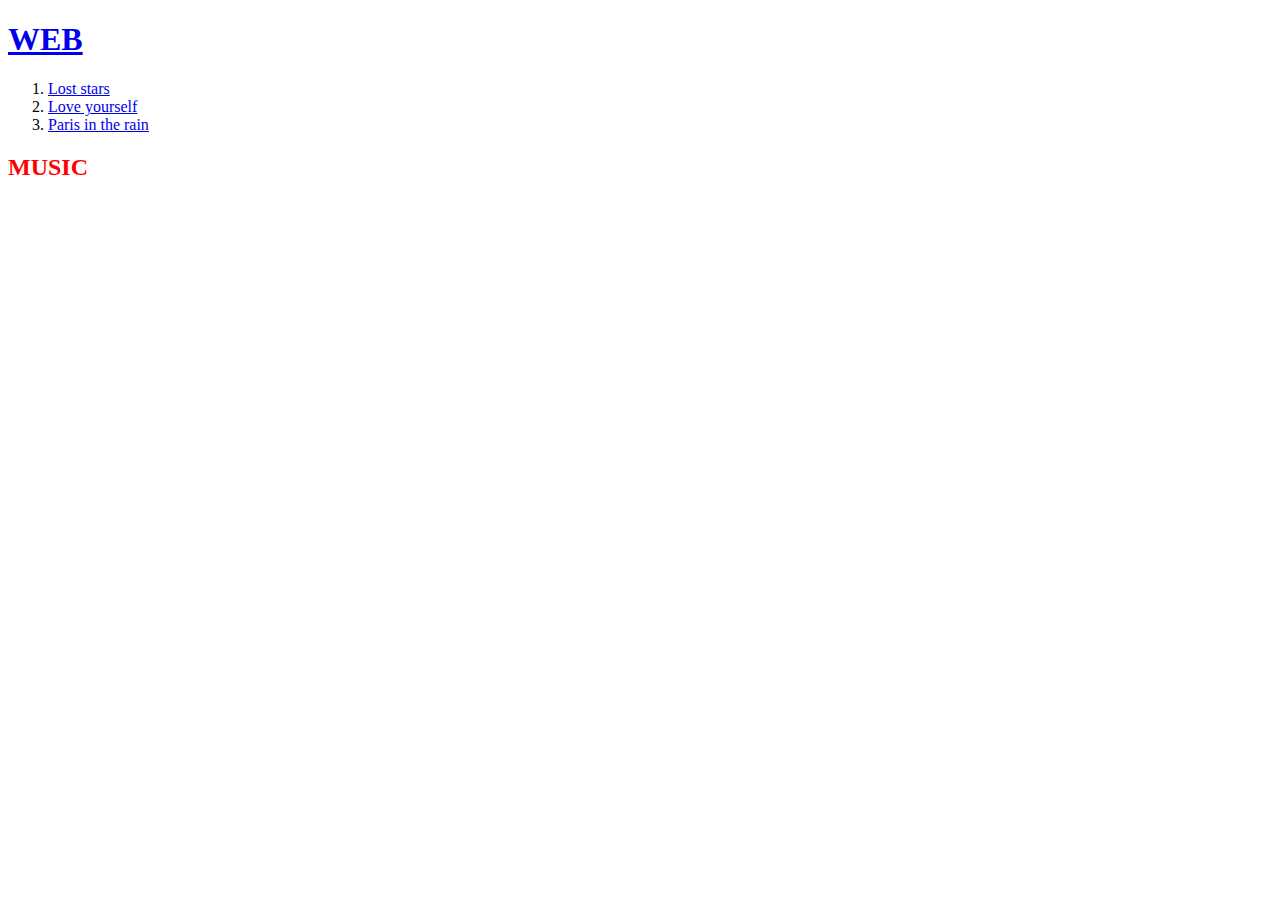
<file: index.html>
<!doctype html>
<html>
<head>
<title>MUSIC-3</title>
<meta charset="utf-8">
</head>
<body>
  <h1><a href="index.html">WEB</a></h1>
<ol>
  <li><a href="1-HTML.html">Lost stars</a></li>
  <li><a href="2-CSS.html">Love yourself</a></li>
  <li><a href="3-JavaScript.html">Paris in the rain</a></li>
</ol>
<H2><font color="red">MUSIC</font></h2>
</body>
</html>
</file>
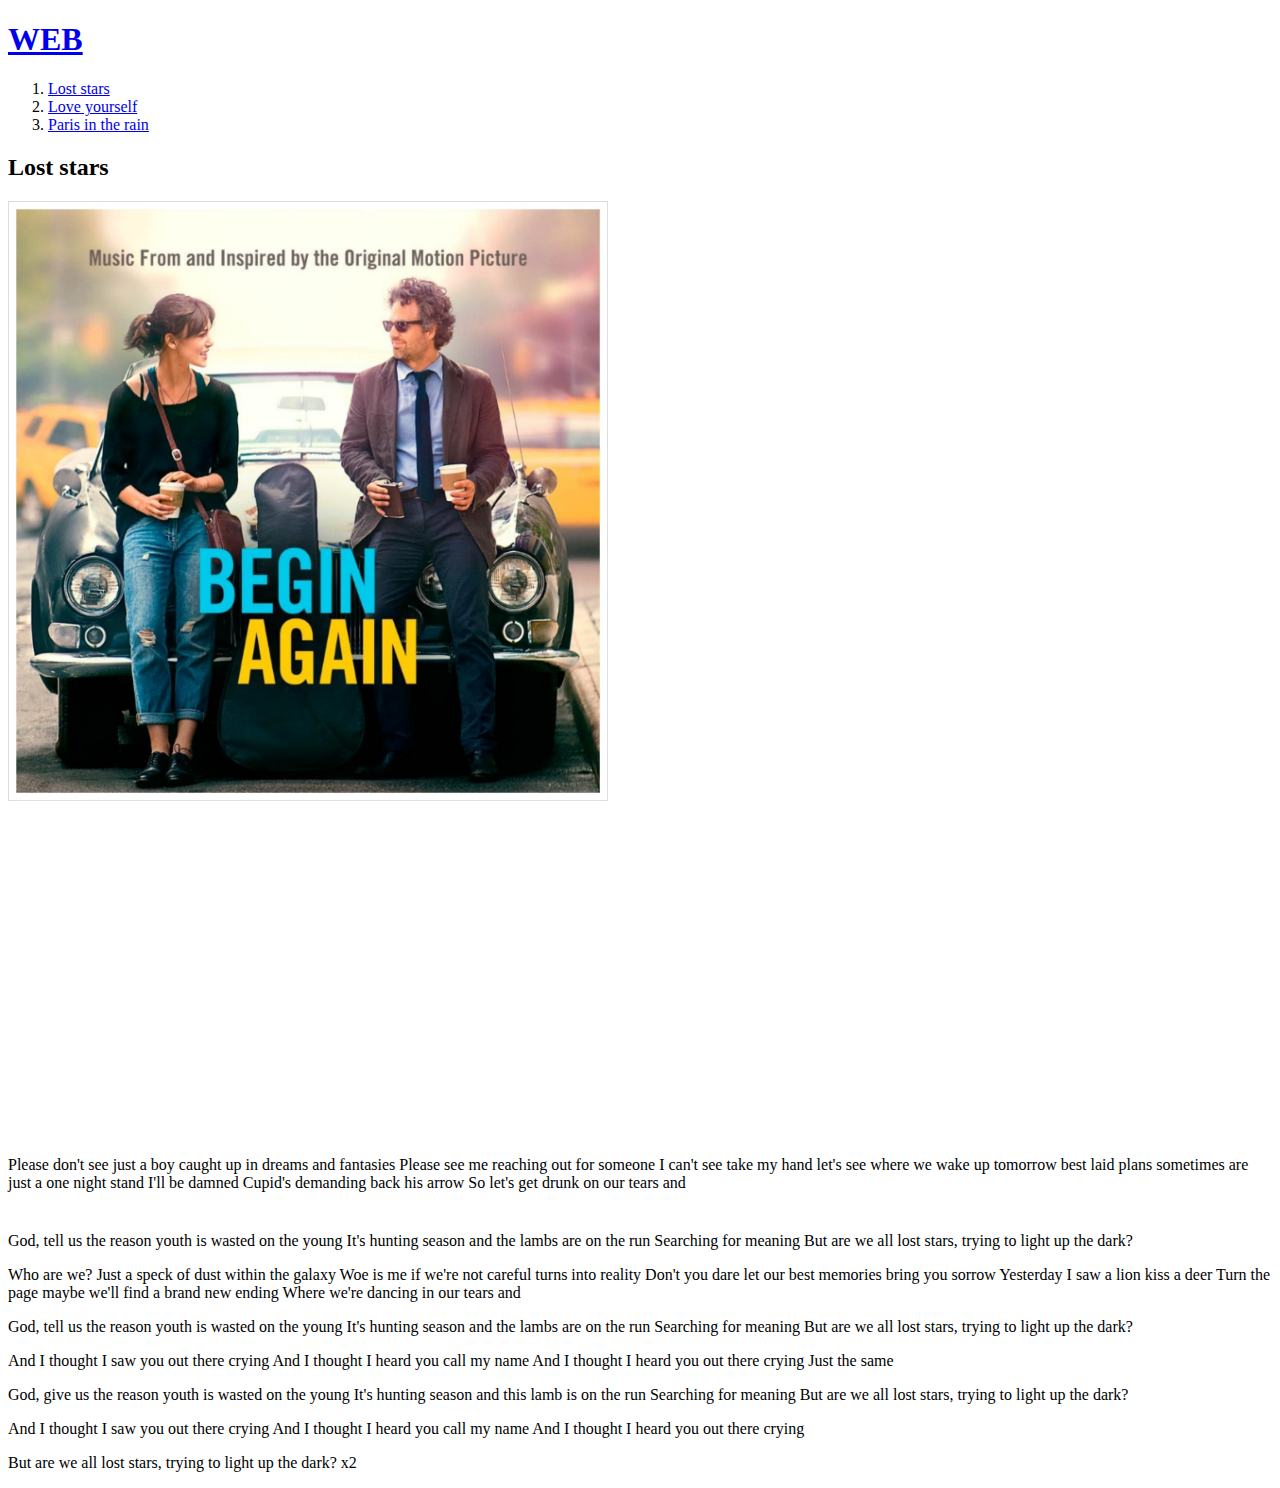
<file: 1-HTML.html>
<!doctype html>
<html>
<head>
<title>MUSIC-Lost stars</title>
<meta charset="utf-8">
</head>
<body>
  <h1><a href="index.html">WEB</a></h1>
<ol>
<li><a href="1-HTML.html">Lost stars</a></li>
<li><a href="2-CSS.html">Love yourself</a></li>
<li><a href="3-JavaScript.html">Paris in the rain</a></li>
</ol>
<H2>Lost stars</h2>
<p><img src="lost.jfif" width="600"></p>
<p><iframe width="560" height="315" src="https://www.youtube.com/embed/sbRtOFPyR10" frameborder="0" allow="accelerometer; autoplay; encrypted-media; gyroscope; picture-in-picture" allowfullscreen></iframe>
</p>
<p>Please don't see just a boy caught up in dreams and fantasies
Please see me reaching out for someone I can't see
take my hand let's see where we wake up tomorrow
best laid plans sometimes are just a one night stand
I'll be damned Cupid's demanding back his arrow
So let's get drunk on our tears and</p>
<p style="margin-top:40px;">God, tell us the reason youth is wasted on the young
It's hunting season and the lambs are on the run
Searching for meaning
But are we all lost stars, trying to light up the dark?
</p><p>Who are we? Just a speck of dust within the galaxy
Woe is me if we're not careful turns into reality
Don't you dare let our best memories bring you sorrow
Yesterday I saw a lion kiss a deer
Turn the page maybe we'll find a brand new ending
Where we're dancing in our tears and
</p><p>
  God, tell us the reason youth is wasted on the young
It's hunting season and the lambs are on the run
Searching for meaning
But are we all lost stars, trying to light up the dark?
</p><p>
  And I thought I saw you out there crying
And I thought I heard you call my name
And I thought I heard you out there crying
Just the same
</p><p>
  God, give us the reason youth is wasted on the young
It's hunting season and this lamb is on the run
Searching for meaning
But are we all lost stars, trying to light up the dark?
</p><p>
  And I thought I saw you out there crying
And I thought I heard you call my name
And I thought I heard you out there crying
</p><p>
  But are we all lost stars, trying to light up the dark? x2
  </P>
  <P>
    <div id="disqus_thread"></div>
    <script>

    /**
    *  RECOMMENDED CONFIGURATION VARIABLES: EDIT AND UNCOMMENT THE SECTION BELOW TO INSERT DYNAMIC VALUES FROM YOUR PLATFORM OR CMS.
    *  LEARN WHY DEFINING THESE VARIABLES IS IMPORTANT: https://disqus.com/admin/universalcode/#configuration-variables*/
    /*
    var disqus_config = function () {
    this.page.url = PAGE_URL;  // Replace PAGE_URL with your page's canonical URL variable
    this.page.identifier = PAGE_IDENTIFIER; // Replace PAGE_IDENTIFIER with your page's unique identifier variable
    };
    */
    (function() { // DON'T EDIT BELOW THIS LINE
    var d = document, s = d.createElement('script');
    s.src = 'https://music-hk1mdsuleo.disqus.com/embed.js';
    s.setAttribute('data-timestamp', +new Date());
    (d.head || d.body).appendChild(s);
    })();
    </script>
    <noscript>Please enable JavaScript to view the <a href="https://disqus.com/?ref_noscript">comments powered by Disqus.</a></noscript>
</p>


</body>
</html>
</file>
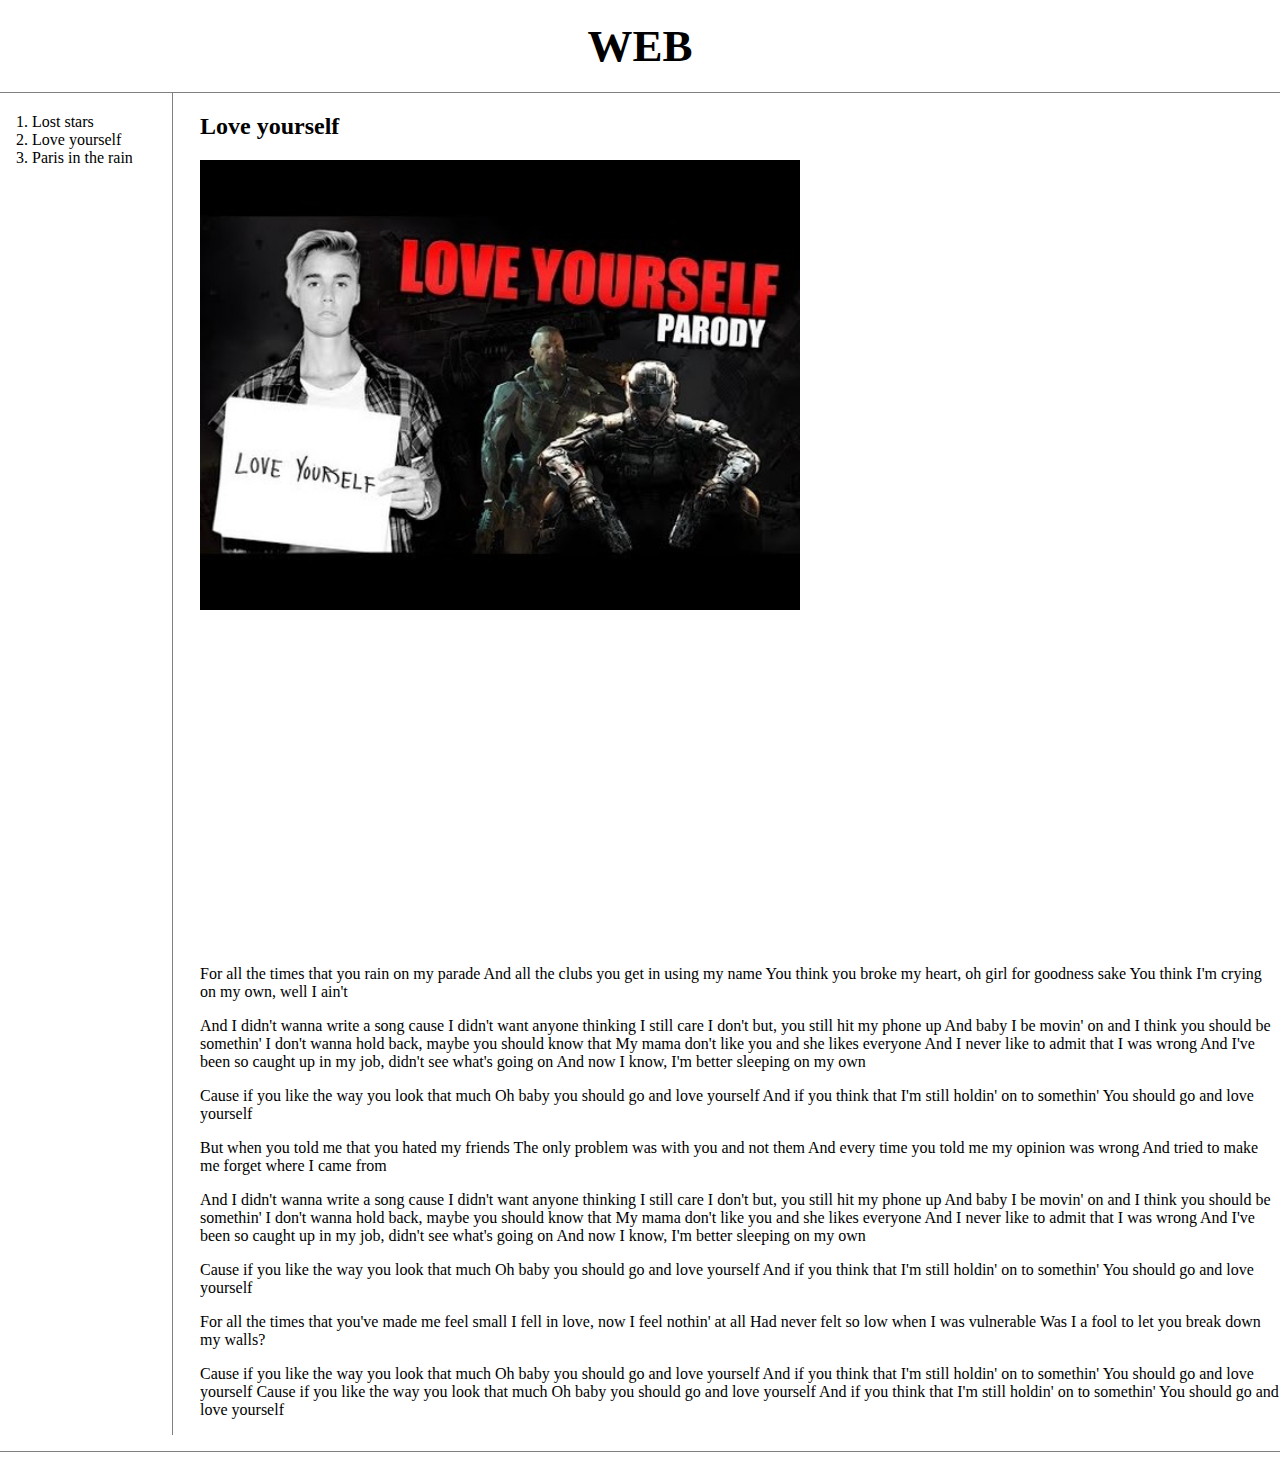
<file: 2-CSS.html>
<!doctype html>
<html>
  <head>
      <title>MUSIC-Love yourself</title>
      <meta charset="utf-8">
      <link rel="stylesheet" href="style.css">
  </head>
  <body>
    <h1><a href="index.html" class="saw">WEB</a></h1>
    <div id="grid">
      <ol>
        <li><a href="1-HTML.html" class="saw">Lost stars</a></li>
        <li><a href="2-CSS.html" class="saw">Love yourself</a></li>
        <li><a href="3-JavaScript.html" class="saw">Paris in the rain</a></li>
      </ol>
      <div id="B">
        <H2>Love yourself</h2>
          <p><img src="love.jfif" width="600"></p>
          <p><iframe width="560" height="315" src="https://www.youtube.com/embed/oyEuk8j8imI" frameborder="0" allow="accelerometer; autoplay; encrypted-media; gyroscope; picture-in-picture" allowfullscreen></iframe>
          </p>
          <p>For all the times that you rain on my parade
          And all the clubs you get in using my name
          You think you broke my heart, oh girl for goodness sake
          You think I'm crying on my own, well I ain't
        </P><P>
          And I didn't wanna write a song cause I didn't want anyone thinking I still care
          I don't but, you still hit my phone up
          And baby I be movin' on and I think you should be somethin'
          I don't wanna hold back, maybe you should know that
          My mama don't like you and she likes everyone
          And I never like to admit that I was wrong
          And I've been so caught up in my job, didn't see what's going on
          And now I know, I'm better sleeping on my own
        </P><P>
          Cause if you like the way you look that much
          Oh baby you should go and love yourself
          And if you think that I'm still holdin' on to somethin'
          You should go and love yourself
        </P><P>
          But when you told me that you hated my friends
          The only problem was with you and not them
          And every time you told me my opinion was wrong
          And tried to make me forget where I came from
        </P><P>
          And I didn't wanna write a song cause I didn't want anyone thinking I still care
          I don't but, you still hit my phone up
          And baby I be movin' on and I think you should be somethin'
          I don't wanna hold back, maybe you should know that
          My mama don't like you and she likes everyone
          And I never like to admit that I was wrong
          And I've been so caught up in my job, didn't see what's going on
          And now I know, I'm better sleeping on my own
        </P><P>
          Cause if you like the way you look that much
          Oh baby you should go and love yourself
          And if you think that I'm still holdin' on to somethin'
          You should go and love yourself
        </P><P>
          For all the times that you've made me feel small
          I fell in love, now I feel nothin' at all
          Had never felt so low when I was vulnerable
          Was I a fool to let you break down my walls?
        </P><P>
          Cause if you like the way you look that much
          Oh baby you should go and love yourself
          And if you think that I'm still holdin' on to somethin'
          You should go and love yourself
          Cause if you like the way you look that much
          Oh baby you should go and love yourself
          And if you think that I'm still holdin' on to somethin'
          You should go and love yourself
      </div>
    </div><P>
    <div id="comment">
              <div id="disqus_thread"></div>
              <script>
              /**
              *  RECOMMENDED CONFIGURATION VARIABLES: EDIT AND UNCOMMENT THE SECTION BELOW TO INSERT DYNAMIC VALUES FROM YOUR PLATFORM OR CMS.
              *  LEARN WHY DEFINING THESE VARIABLES IS IMPORTANT: https://disqus.com/admin/universalcode/#configuration-variables*/
              /*
              var disqus_config = function () {
              this.page.url = PAGE_URL;  // Replace PAGE_URL with your page's canonical URL variable
              this.page.identifier = PAGE_IDENTIFIER; // Replace PAGE_IDENTIFIER with your page's unique identifier variable
              };
              */
              (function() { // DON'T EDIT BELOW THIS LINE
              var d = document, s = d.createElement('script');
              s.src = 'https://music-hk1mdsuleo.disqus.com/embed.js';
              s.setAttribute('data-timestamp', +new Date());
              (d.head || d.body).appendChild(s);
              })();
              </script>
              <noscript>Please enable JavaScript to view the <a href="https://disqus.com/?ref_noscript">comments powered by Disqus.</a></noscript>
    </div></p>
  </body>
</html>
</file>
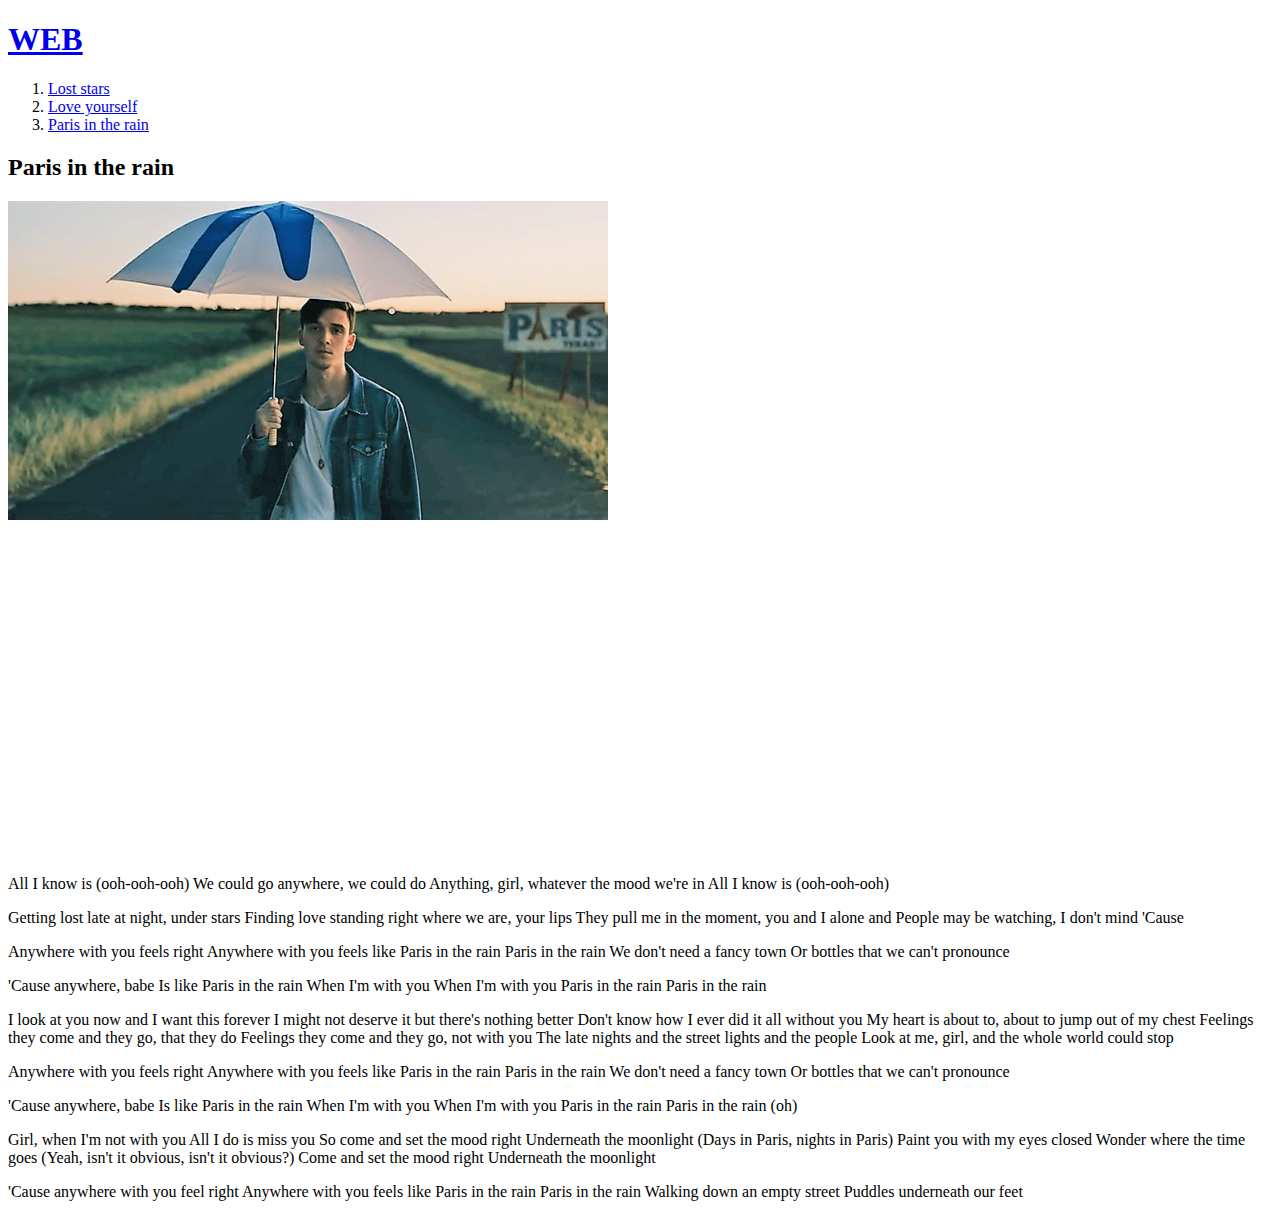
<file: 3-JavaScript.html>
<!doctype html>
<html>
<head>
<title>MUSIC-Paris in the rain</title>
<meta charset="utf-8">
</head>
<body>
  <h1><a href="index.html">WEB</a></h1>
<ol>
  <li><a href="1-HTML.html">Lost stars</a></li>
  <li><a href="2-CSS.html">Love yourself</a></li>
  <li><a href="3-JavaScript.html">Paris in the rain</a></li>
</ol>

<H2>Paris in the rain</h2>
<p><img src="paris.jfif" width="600"></p>
<p><iframe width="560" height="315" src="https://www.youtube.com/embed/kOCkne-Bku4" frameborder="0" allow="accelerometer; autoplay; encrypted-media; gyroscope; picture-in-picture" allowfullscreen></iframe>
</p>
<p>All I know is (ooh-ooh-ooh)
We could go anywhere, we could do
Anything, girl, whatever the mood we're in
All I know is (ooh-ooh-ooh)
</P><P>
Getting lost late at night, under stars
Finding love standing right where we are, your lips
They pull me in the moment, you and I alone and
People may be watching, I don't mind
'Cause
</P><P>
Anywhere with you feels right
Anywhere with you feels like
Paris in the rain
Paris in the rain
We don't need a fancy town
Or bottles that we can't pronounce
</P><P>
'Cause anywhere, babe
Is like Paris in the rain
When I'm with you
When I'm with you
Paris in the rain
Paris in the rain
</P><P>
I look at you now and I want this forever
I might not deserve it but there's nothing better
Don't know how I ever did it all without you
My heart is about to, about to jump out of my chest
Feelings they come and they go, that they do
Feelings they come and they go, not with you
The late nights and the street lights and the people
Look at me, girl, and the whole world could stop
</P><P>
Anywhere with you feels right
Anywhere with you feels like
Paris in the rain
Paris in the rain
We don't need a fancy town
Or bottles that we can't pronounce
</P><P>
'Cause anywhere, babe
Is like Paris in the rain
When I'm with you
When I'm with you
Paris in the rain
Paris in the rain (oh)
</P><P>
Girl, when I'm not with you
All I do is miss you
So come and set the mood right
Underneath the moonlight
(Days in Paris, nights in Paris)
Paint you with my eyes closed
Wonder where the time goes
(Yeah, isn't it obvious, isn't it obvious?)
Come and set the mood right
Underneath the moonlight
</P><P>
'Cause anywhere with you feel right
Anywhere with you feels like
Paris in the rain
Paris in the rain
Walking down an empty street
Puddles underneath our feet
</p>
<P>
  <div id="disqus_thread"></div>
  <script>

  /**
  *  RECOMMENDED CONFIGURATION VARIABLES: EDIT AND UNCOMMENT THE SECTION BELOW TO INSERT DYNAMIC VALUES FROM YOUR PLATFORM OR CMS.
  *  LEARN WHY DEFINING THESE VARIABLES IS IMPORTANT: https://disqus.com/admin/universalcode/#configuration-variables*/
  /*
  var disqus_config = function () {
  this.page.url = PAGE_URL;  // Replace PAGE_URL with your page's canonical URL variable
  this.page.identifier = PAGE_IDENTIFIER; // Replace PAGE_IDENTIFIER with your page's unique identifier variable
  };
  */
  (function() { // DON'T EDIT BELOW THIS LINE
  var d = document, s = d.createElement('script');
  s.src = 'https://music-hk1mdsuleo.disqus.com/embed.js';
  s.setAttribute('data-timestamp', +new Date());
  (d.head || d.body).appendChild(s);
  })();
  </script>
  <noscript>Please enable JavaScript to view the <a href="https://disqus.com/?ref_noscript">comments powered by Disqus.</a></noscript>
</p>
</body>
</html>
</file>
<file: style.css>
#red{
  color:red;
}
#grid{
  display:grid;
  grid-template-columns: 170px 1fr;
}
  #grid ol{
  border-right: 1px solid gray;
  width:120px;
  margin:0;
  padding:20px;
  padding-left: 32px;
}
#B{
  padding-left: 30px;
}
#comment{
  border-top: 1px solid gray;
}
.saw{
  color:black;
  text-decoration: none;
}
body{
  margin:0;
}
h1{
  font-size:45px;
  text-align:center;
  border-bottom:1px solid gray;
  margin:0;
  padding:20px;
}
@media(max-width:800px){
  #grid{
    display:block;
  }
  #grid ol{
    border-right:none;
  }
  h1{
    border-bottom:none;
  }
  img {
    width:100%;
    max-width:600px;
  }
  iframe {
    width:100%;
    max-width:560px;
  }
}
</file>
